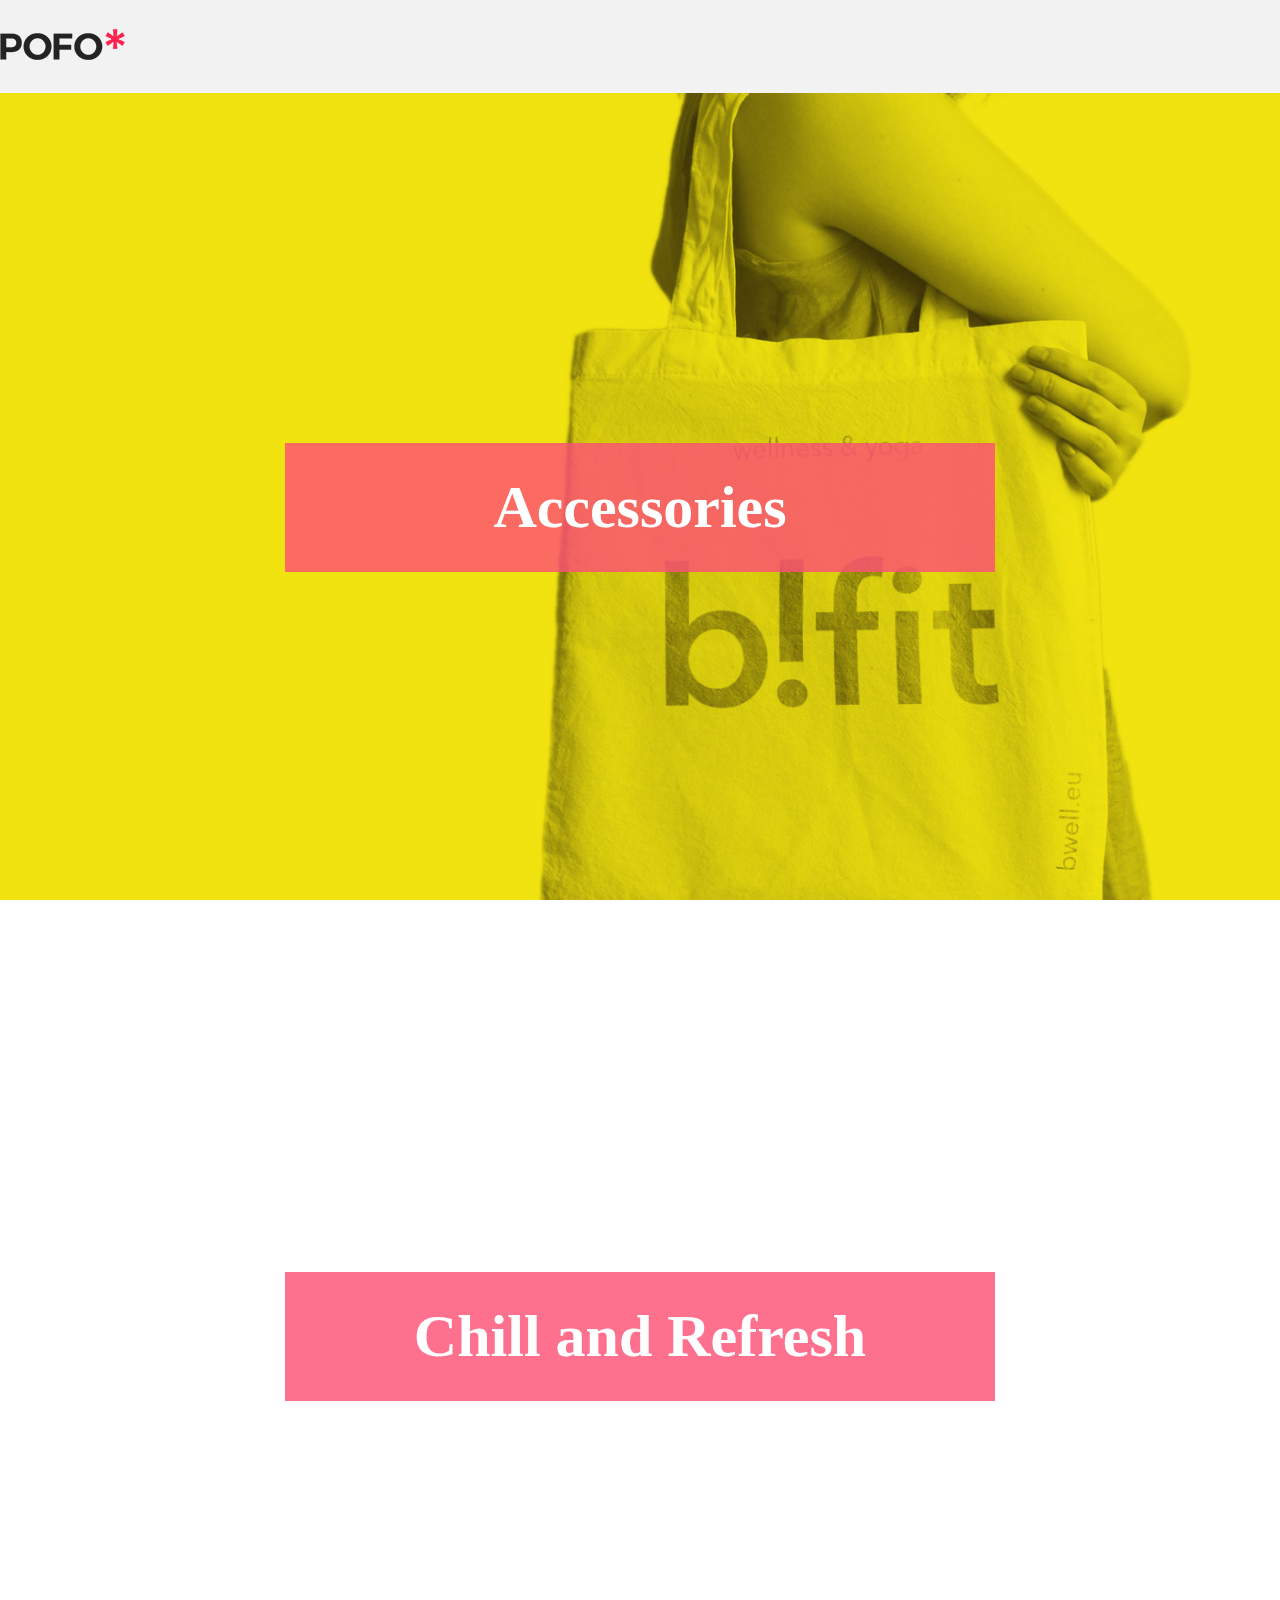
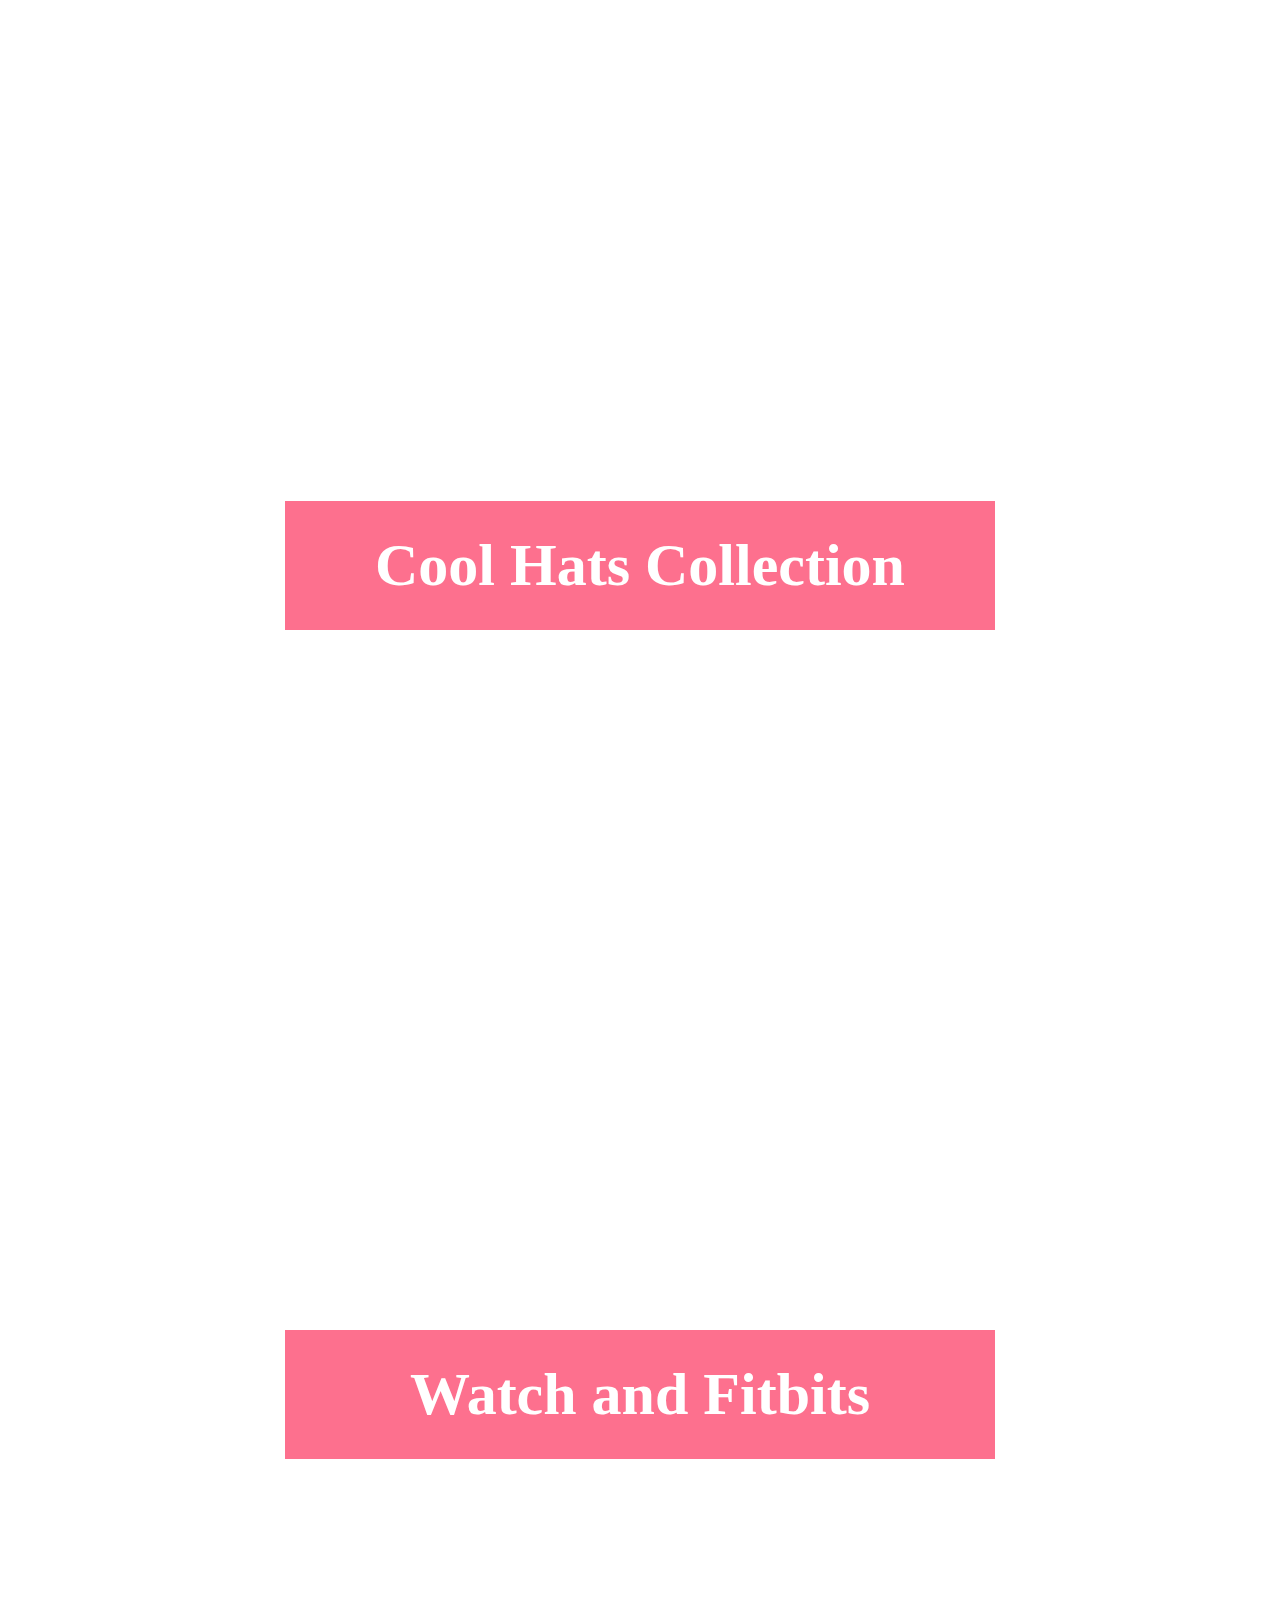
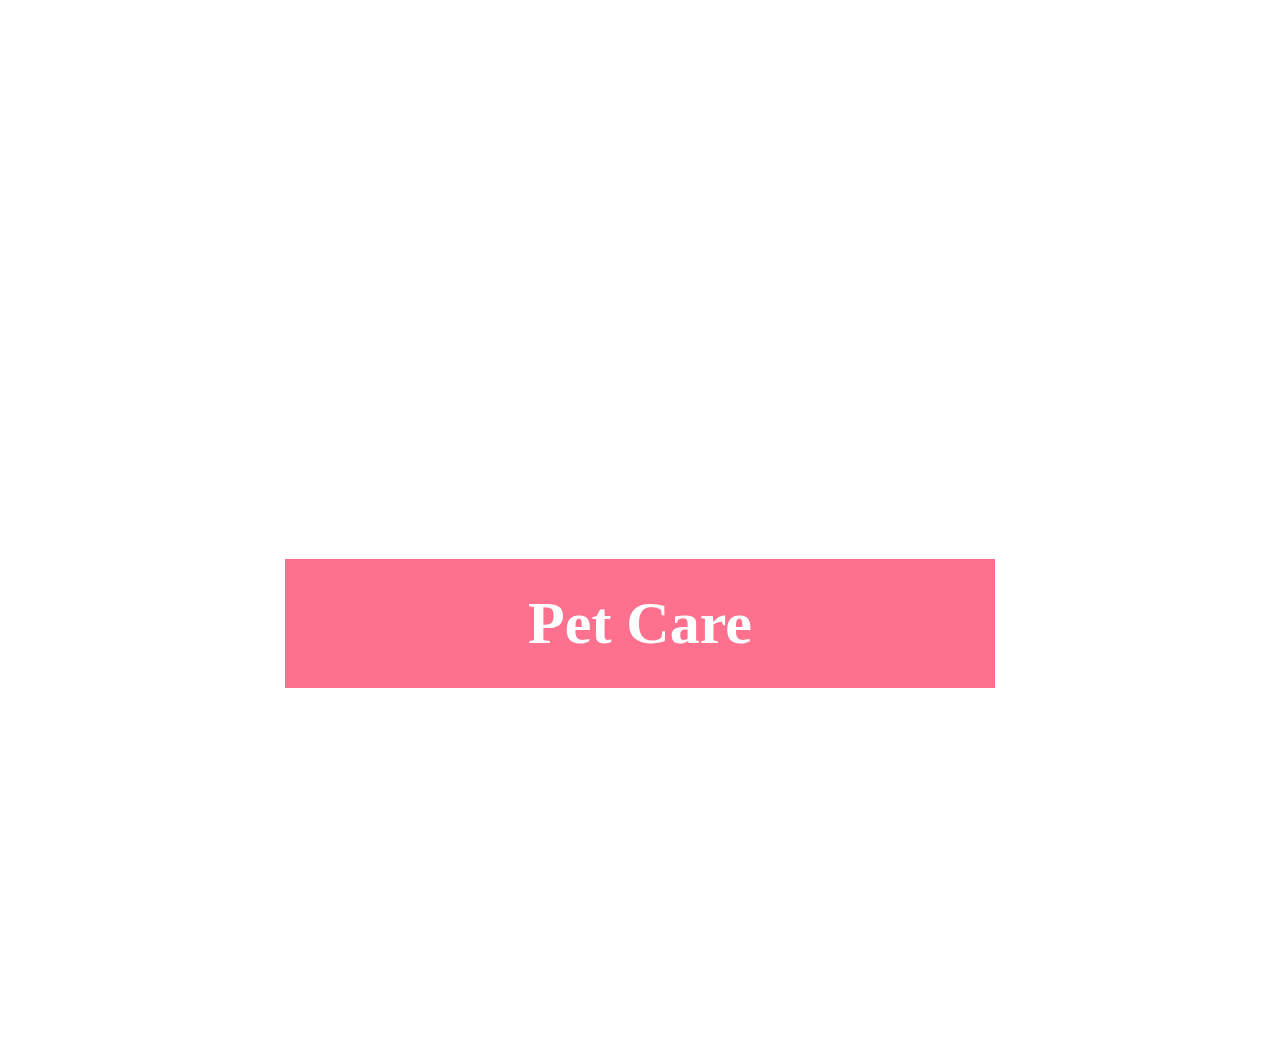
<file: index.html>
<!DOCTYPE html>
<html lang="en">
<head>
	<title>My Ugly Project 02</title>
	<link rel="icon" type="image/png" href="images\favicon.png">
	<link rel="stylesheet" type="text/css" href="css/style.css">
</head>
<body>

	<!--header-start-->
	<header>
		<div class="container">
			<div class="logo">
				<a href="index.html">
					<img src="images/logo.png" alt="logo" title="logo">
				</a>
			</div>
			<nav>
				<ul>
					<li><a href="index.html">Home</a></li>
					<li><a href="about.html">About</a></li>
					<li><a href="gallery.html">Gallery</a></li>
				</ul>
			</nav>
		</div> 
	</header>
	<!--header-end-->

	<!-- Section One Starts-->
	<section class="section-one">
		<h1>Accessories</h1>
	</section>
	<!--Section One Ends-->

	<!-- Section Two Starts-->
	<section class="section-two">
		<h1>Chill and Refresh</h1>
	</section>
	<!--Section Two Ends-->

	<!-- Section Three Starts-->
	<section class="section-three">
		<h1>Cool Hats Collection</h1>
	</section>
	<!--Section Three Ends-->

	<!-- Section Four Starts-->
	<section class="section-four">
		<h1>Watch and Fitbits</h1>
	</section>
	<!--Section Four Ends-->

	<!-- Section Five Starts-->
	<section class="section-five">
		<h1>Pet Care</h1>
	</section>
	<!--Section Five Ends-->

</body>
</html>
</file>
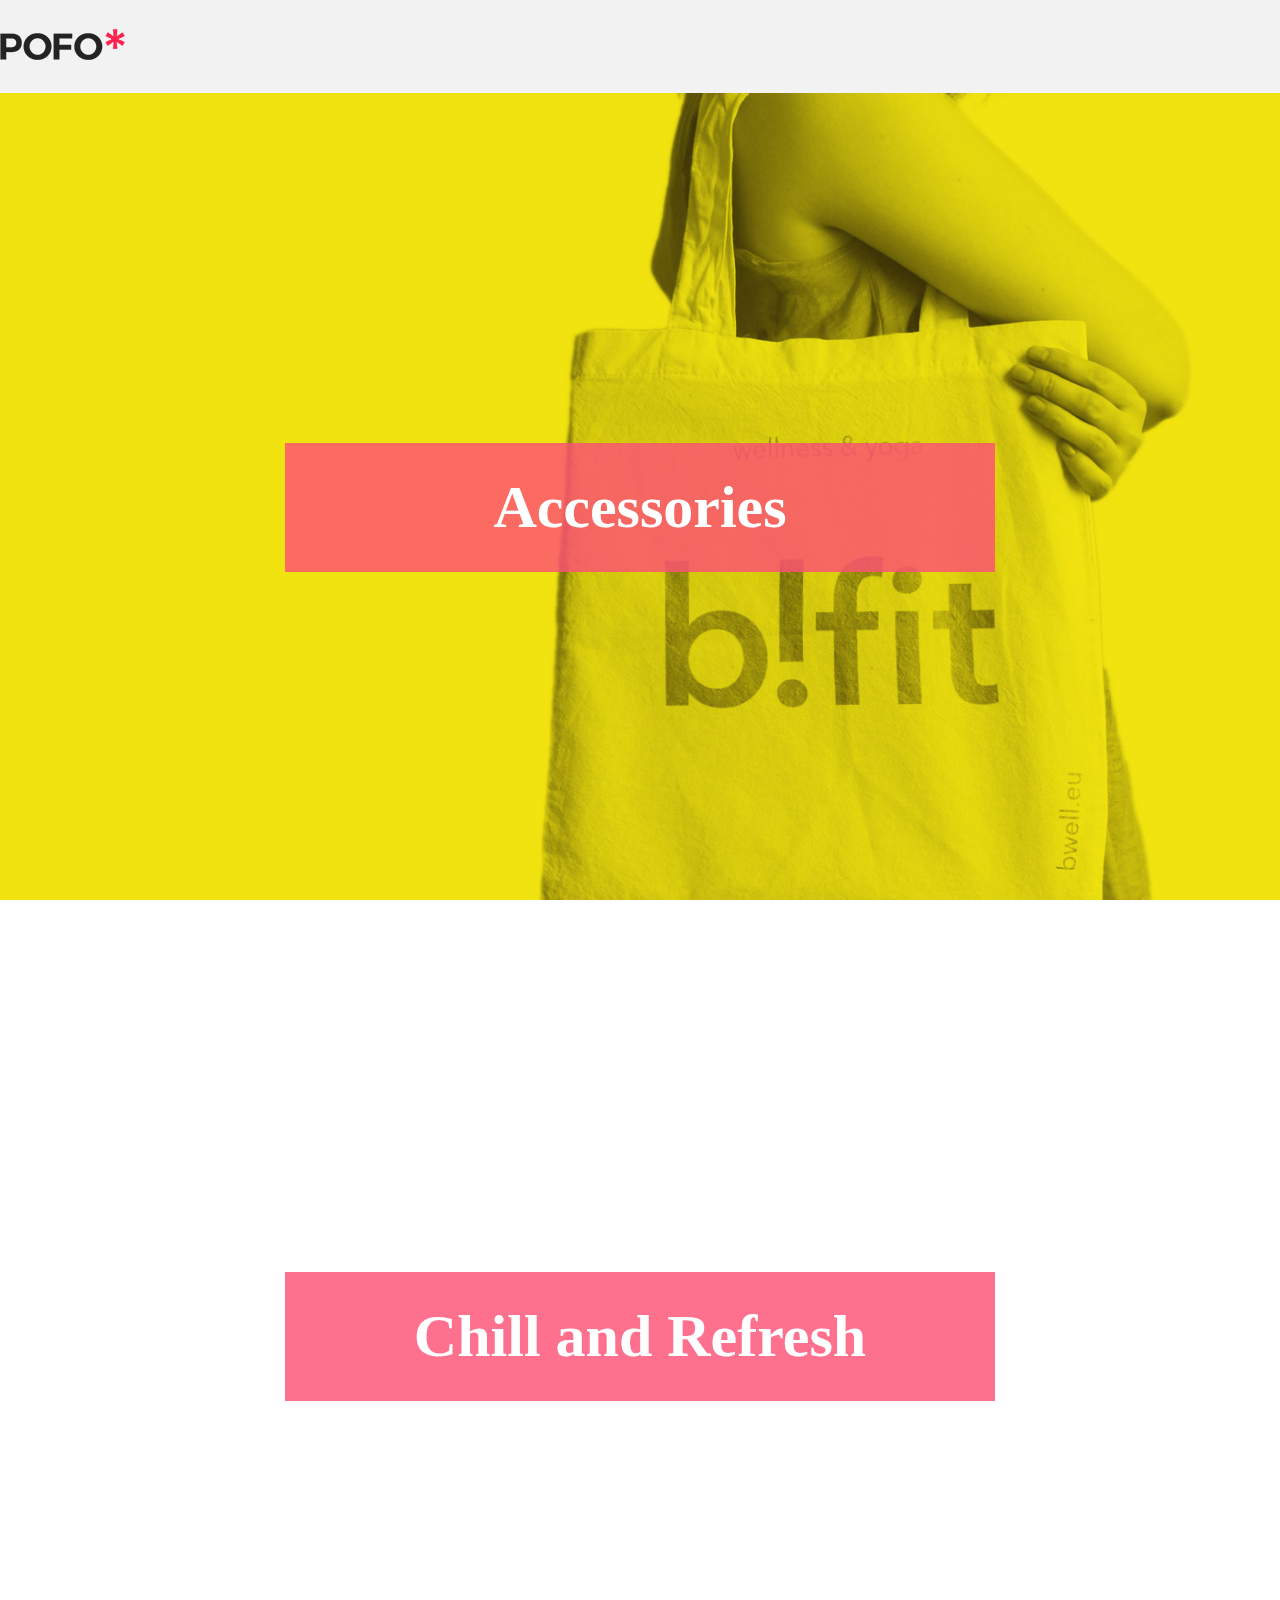
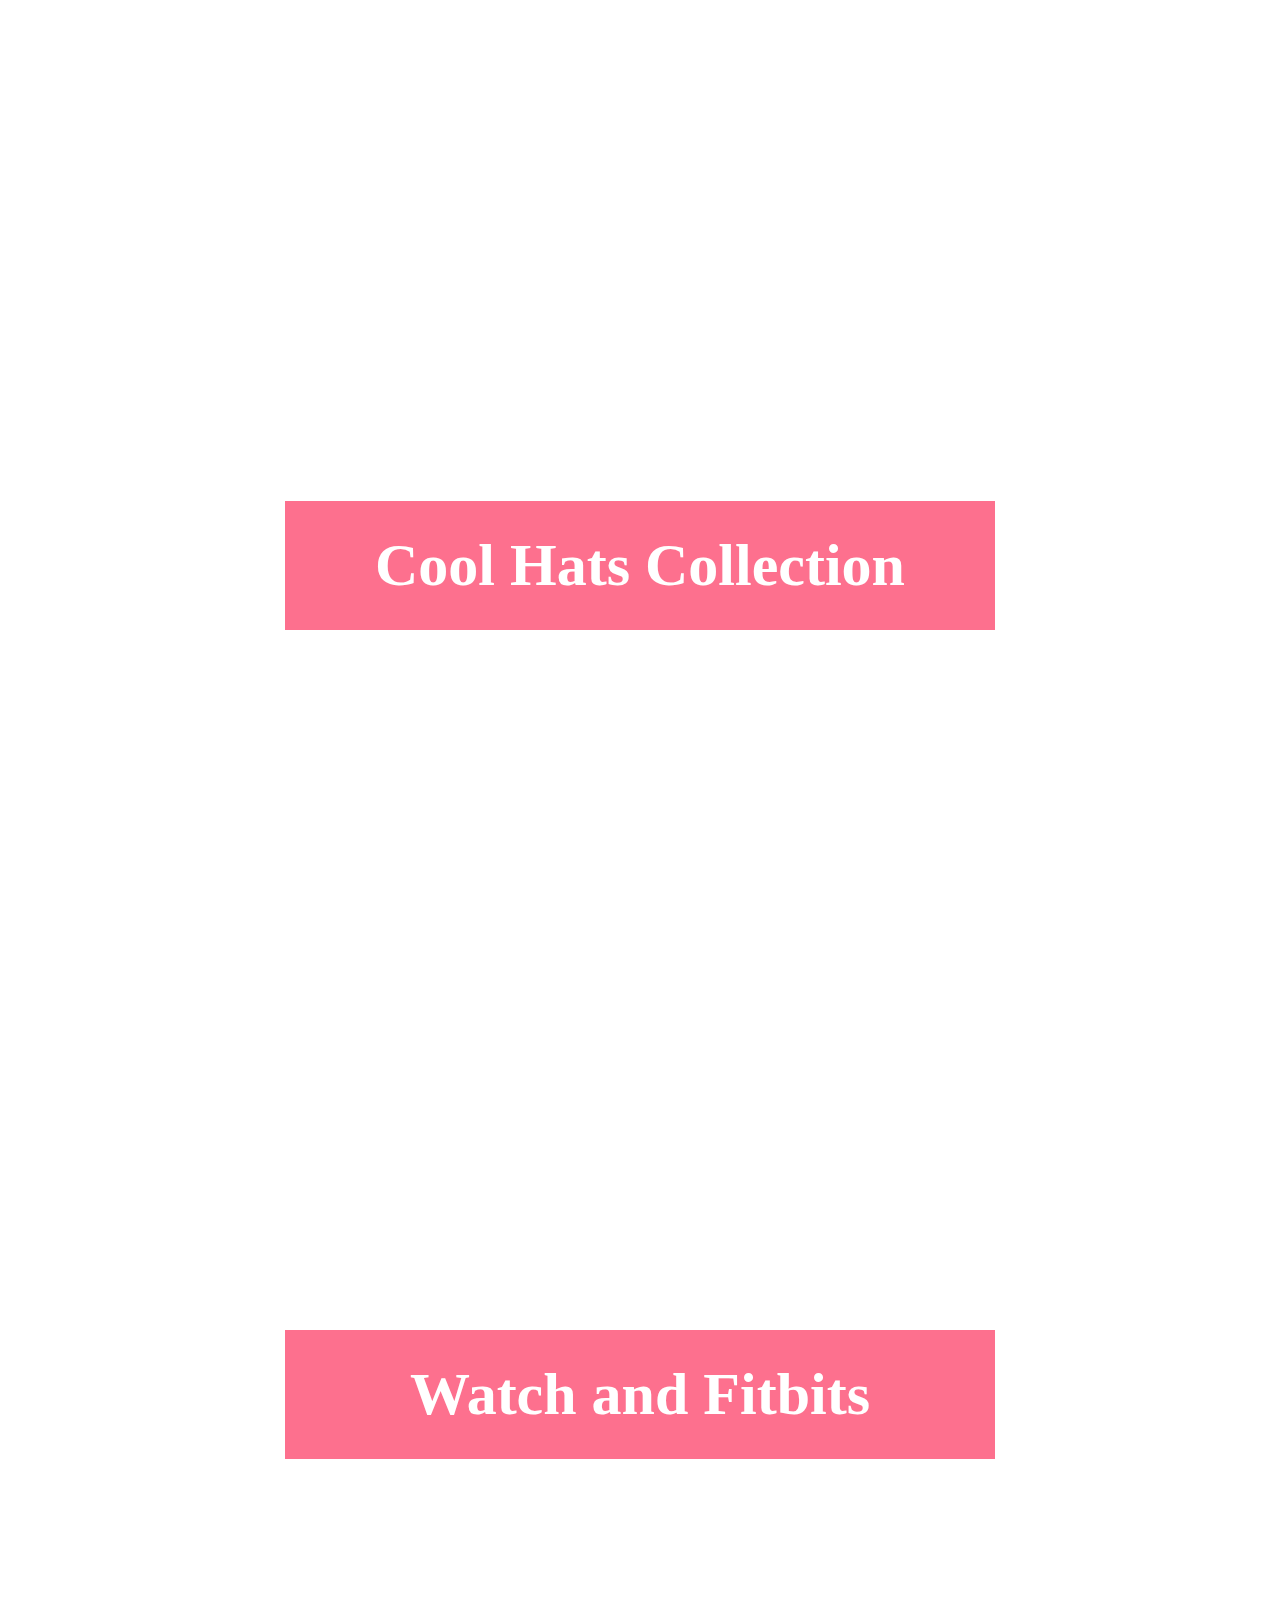
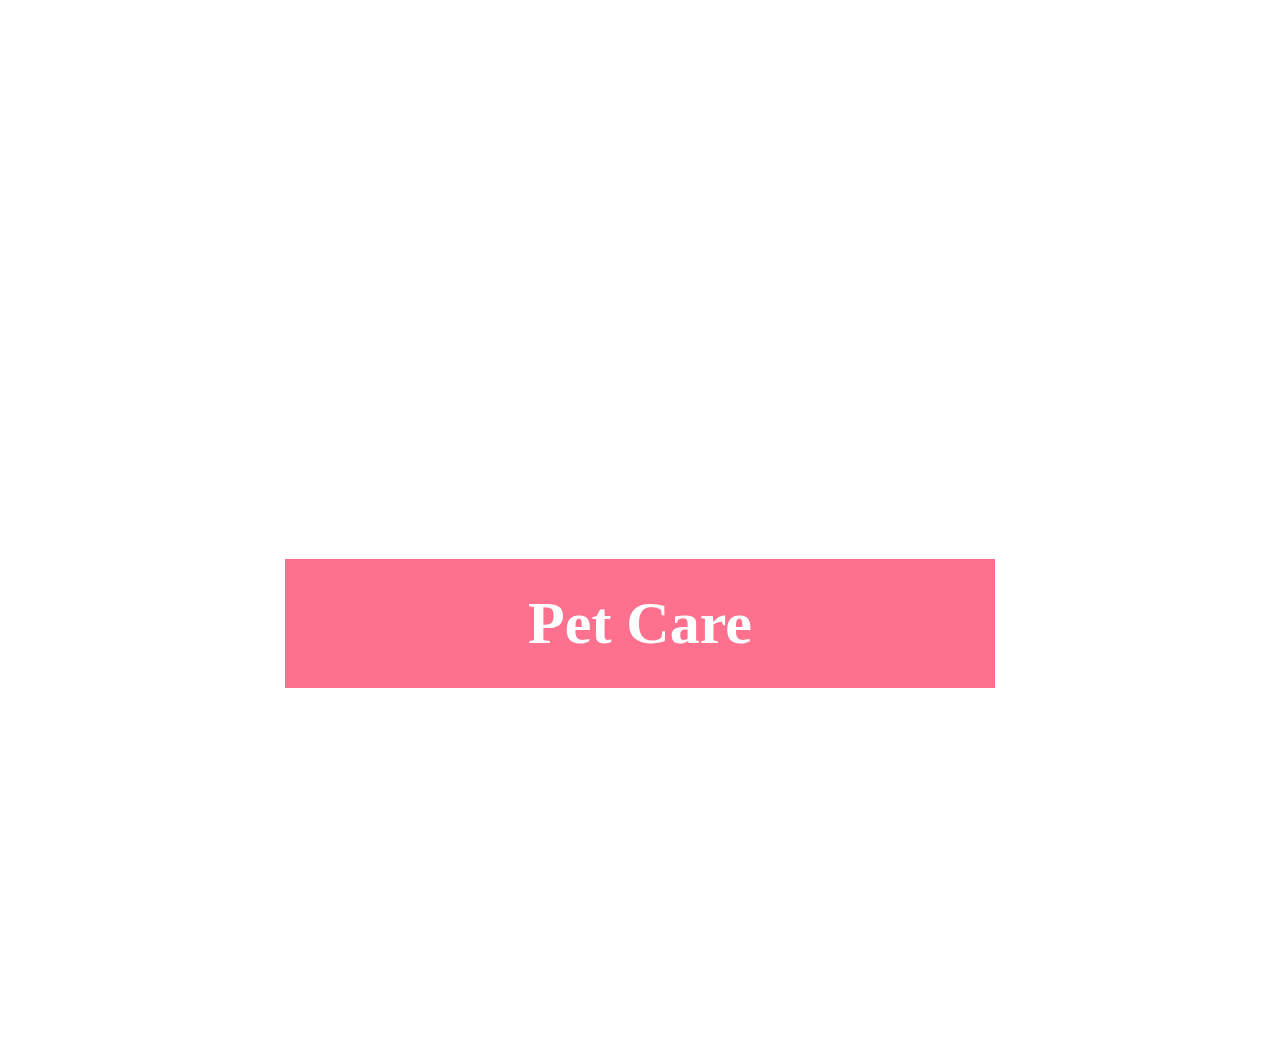
<file: gallery.html>
<!DOCTYPE html>
<html lang="en">
<head>
	<title>Project 02</title>
	<link rel="icon" type="image/png" href="images\favicon.png">
	<link rel="stylesheet" type="text/css" href="css/style.css">
</head>
<body>

	<!--header-start-->
	<header>
		<div class="container">
			<div class="logo">
				<a href="index.html">
					<img src="images/logo.png" alt="logo" title="logo">
				</a>
			</div>
			<nav>
				<ul>
					<li><a href="index.html">Home</a></li>
					<li><a href="about.html">About</a></li>
					<li><a href="gallery.html">Gallery</a></li>
				</ul>
			</nav>
		</div> 
	</header>
	<!--header-end-->

	<!-- Section One Starts-->
	<section class="section-one">
		<h1>Accessories</h1>
	</section>
	<!--Section One Ends-->

	<!-- Section Two Starts-->
	<section class="section-two">
		<h1>Chill and Refresh</h1>
	</section>
	<!--Section Two Ends-->

	<!-- Section Three Starts-->
	<section class="section-three">
		<h1>Cool Hats Collection</h1>
	</section>
	<!--Section Three Ends-->

	<!-- Section Four Starts-->
	<section class="section-four">
		<h1>Watch and Fitbits</h1>
	</section>
	<!--Section Four Ends-->

	<!-- Section Five Starts-->
	<section class="section-five">
		<h1>Pet Care</h1>
	</section>
	<!--Section Five Ends-->

</body>
</html>
</file>
<file: css/style.css>
header {
    background: #f2f2f2;
    padding: 20px 0;
}

body {
    margin: 0;
}

.container {
    width: 1700px;
    margin: auto;
    display: flex;
    flex-wrap: wrap;
    align-items: center;
}

.logo {
	flex-basis: 20%;
	max-width: 20%;
}

nav {
    flex-basis: 80%;
    max-width: 80%;
}

nav ul li {
	list-style-type: none;
}

nav ul {
	display: flex;
	margin: 0;
	padding: 0;
	justify-content: flex-end;
}

nav ul li a {
    color: #000;
    font-size: 20px;
    text-decoration: none;
    text-transform: capitalize;
    padding: 15px;
    display: block;
}
section{
    padding-top: 350px;
    padding-bottom: 350px;
    background-size: cover;
    background-repeat: no-repeat;
    background-attachment: fixed;
    background-position-y: top;
}
.section-one {
    background-image: url(../images/imageOne.jpg);
}
.section-two{
	background-image: url(../images/imageTwo.jpg);
}
.section-three{
	background-image: url(../images/imageThree.jpg);
}
.section-four{
	background-image: url(../images/imageFour.jpg);
}
.section-five{
	background-image: url(../images/imageFive.jpg);
}

h1 {
    font-size: 60px;
    color: white;
    background: #fc5175d1;
    margin: auto;
    padding: 30px;
    text-align: center;
    max-width: 650px;
}
</file>
